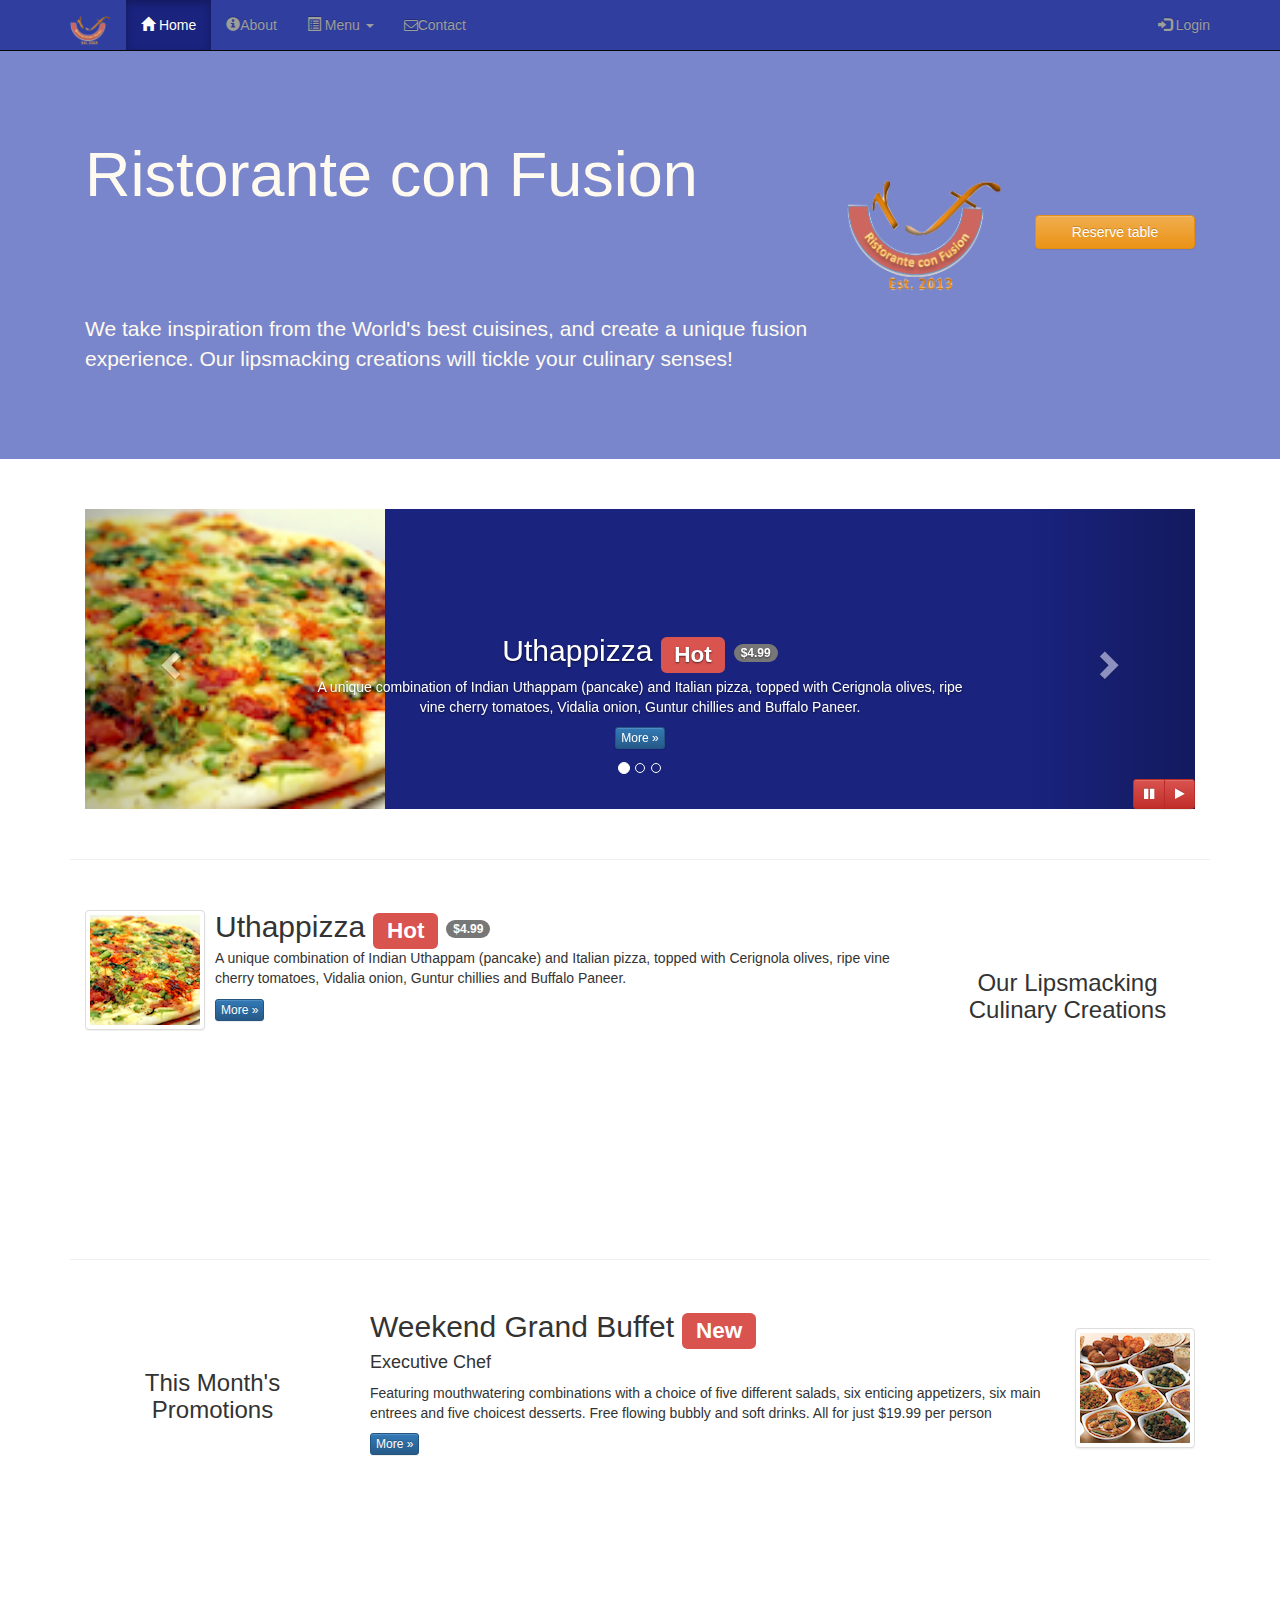
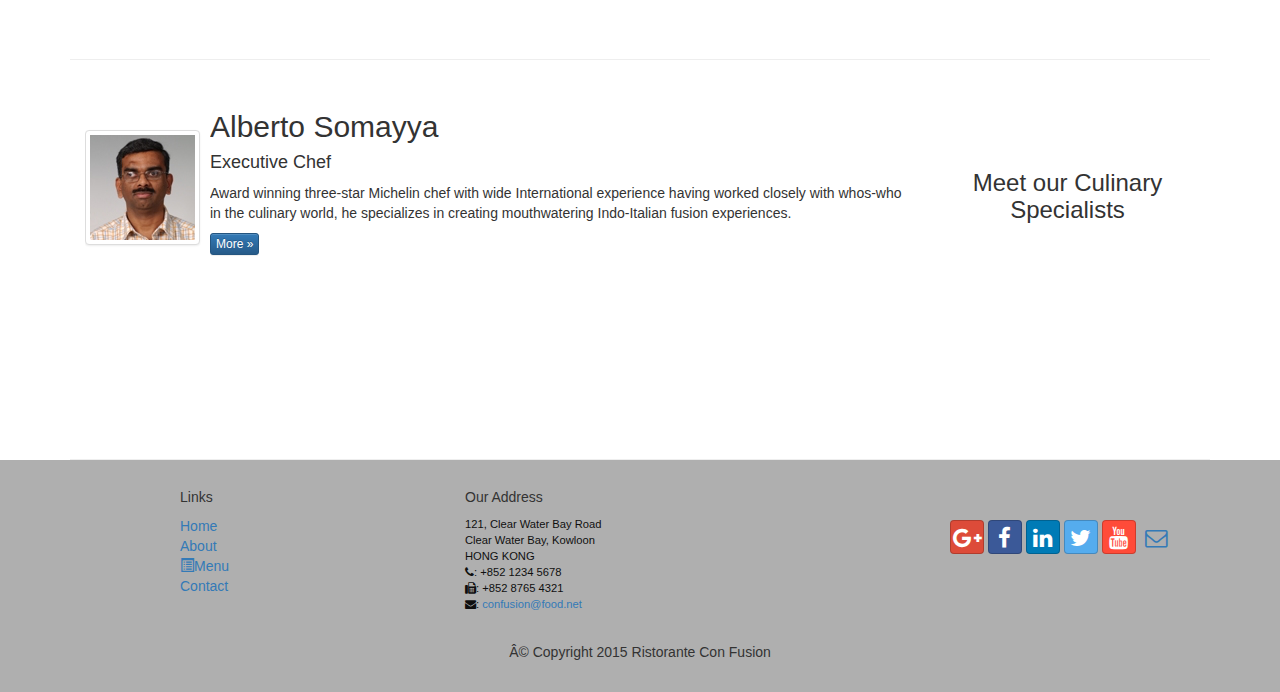
<file: conFusion/index.html>
<!DOCTYPE html>
<html lang="en">

<head>
    <meta charset="utf-8">
    <meta http-equiv="X-UA-Compatible" content="IE=edge">
    <meta name="viewport" content="width=device-width, initial-scale=1">
    <!-- The above 3 meta tags *must* come first in the head; any other head content must come *after* these tags. Will make it responsive-->
    <title>Ristorante Con Fusion</title>

     <!-- Bootstrap -->
        <link href="bower_components/bootstrap/dist/css/bootstrap.min.css" rel="stylesheet">
        <link href="bower_components/bootstrap/dist/css/bootstrap-theme.min.css" rel="stylesheet">
        <link href="bower_components/font-awesome/css/font-awesome.min.css" rel="stylesheet">
        <link href="css/bootstrap-social.css" rel="stylesheet">
        <link href="css/mystyles.css" rel="stylesheet">


    <!-- HTML5 shim and Respond.js for IE8 support of HTML5 elements and media queries -->
    <!-- WARNING: Respond.js doesn't work if you view the page via file:// -->
    <!--[if lt IE 9]>
      <script src="https://oss.maxcdn.com/html5shiv/3.7.3/html5shiv.min.js"></script>
      <script src="https://oss.maxcdn.com/respond/1.4.2/respond.min.js"></script>
    <![endif]-->
</head>

<body>
    <nav class="navbar navbar-inverse navbar-fixed-top" role="navigation">
        <div class="container">
            <div class="navbar-header">
                <button type="button" class="navbar-toggle collapsed" data-toggle="collapse" data-target="#navbar" aria-expanded="false" aria-controls="navbar">
                    <span class="sr-only">Toggle navigation</span>
                    <span class="icon-bar"></span>
                    <span class="icon-bar"></span>
                    <span class="icon-bar"></span>
                </button>
                <a class="navbar-brand" href="#"><img src="img/logo.png" height=30 width=41></a>
            </div>
            <div id="navbar" class="navbar-collapse collapse">
                <ul class="nav navbar-nav">
                    <li class="active"><a href="index.html"><span class="glyphicon glyphicon-home"
                         aria-hidden="true"></span> Home</a></li>
                    <li ><a href="aboutus.html"><span class=" glyphicon glyphicon-info-sign"
                         aria-hidden="true"></span>About</a></li>
                    <li class="dropdown">
                        <a href="#" class="dropdown-toggle" data-toggle="dropdown"
                         role="button" aria-haspopup="true" aria-expanded="false">
                         <span class=" glyphicon glyphicon-list-alt"
                         aria-hidden="true"></span> Menu <span class="caret"></span></a>
                        <ul class="dropdown-menu">
                            <li><a href="#">Appetizers</a></li>
                            <li><a href="#">Main Courses</a></li>
                            <li><a href="#">Desserts</a></li>
                            <li><a href="#">Drinks</a></li>
                            <li role="separator" class="divider"></li>
                            <li class="dropdown-header">Specials</li>
                            <li><a href="#">Lunch Buffet</a></li>
                            <li><a href="#">Weekend Brunch</a></li>
                        </ul>
                    </li>
                    <li><a href="contactus.html"><i class="fa fa-envelope-o"></i>Contact</a></li>
                </ul>
                <ul class="nav navbar-nav navbar-right">
                    <li><a id="loginB">
                    <span class="glyphicon glyphicon-log-in"></span> Login</a>
                    </li>
                </ul>
            </div>
        </div>
    </nav>  
    <!-- modal LOGIN -->
     <div id="loginModal" class="modal fade" role="dialog">
        <div class="modal-dialog">
        <!-- Modal content-->
        <div class="modal-content">
            <div class="modal-header">
                <button type="button" class="close" data-dismiss="modal">&times;</button>
                <h4 class="modal-title">Login </h4>
            </div>
            <div class="modal-body">

                 <form class="form-inline">
                        <div class="form-group">
                           <input type="email" class="form-control" id="email" placeholder="Email">
                        </div>
                         <div class="form-group">
                            <input type="password" class="form-control" id="pwd" placeholder="Password">
                         </div>
                          <div class="checkbox">
                            <label class="remember"><input type="checkbox">Remember me</label>
                          </div>
                          <button type="submit" class="btn btn-info">Sign in</button>
                           <button type="button" class="btn btn-default btn-sm"
                       data-dismiss="modal">Cancel</button>
                    </form>
            </div>
        </div>
        </div>
    </div>
     <!-- modal RESERVE -->
     <div id="reserveModal" class="modal fade" role="dialog">
        <div class="modal-dialog">
        <!-- Modal content-->
        <div class="modal-content">
            <div class="modal-header">
                <button type="button" class="close" data-dismiss="modal">&times;</button>
                <h4 class="modal-title"><strong>Reserve Table</strong> </h4>
            </div>
            <div class="modal-body">

                 <form>
                    <div class="row">
                        <div class="col-xs-12 col-sm-2">
                            <strong>Number of Guest</strong>
                        </div>
                        <div class=" col-xs-12 col-sm-10">
                            <label class="radio-inline"><input type="radio" name="optradio">1</label>
                            <label class="radio-inline"><input type="radio" name="optradio">2</label>
                            <label class="radio-inline"><input type="radio" name="optradio">3</label>
                            <label class="radio-inline"><input type="radio" name="optradio">4</label>
                            <label class="radio-inline"><input type="radio" name="optradio">5</label>
                            <label class="radio-inline"><input type="radio" name="optradio">6</label>
                        </div>
                    </div> <!-- row --> 
                    <br>
                    <div class="row">
                        <div class="col-xs-12 col-sm-2">
                            <strong>Section</strong>
                        </div>
                        <div class=" col-xs-12 col-sm-10">
                            <div class="btn-group" data-toggle="buttons">
                              <label class="btn btn-success active">
                                <input type="checkbox" autocomplete="off" checked> Non-Smoking
                              </label>
                              <label class="btn btn-danger">
                                <input type="checkbox" autocomplete="off"> Smoking
                              </label>
                            </div>
                        </div>
                    </div> <!-- row --> 
                    <br>
                    <div class="row">
                        <div class="col-xs-12 col-sm-2">
                            <strong>Data and Time</strong>
                        </div>
                        <div class=" col-xs-12 col-sm-10">
                            <div class="row">
                                    <div class="col-xs-12 col-sm-4">
                                         <div class="form-group has-feedback">
                                            <input type="text" class="form-control" placeholder="Date" />
                                            <i class="glyphicon glyphicon-calendar form-control-feedback"></i>
                                            
                                        </div>
                                    </div>
                                    <div class="col-xs-12 col-sm-4">
                                        <div class="form-group has-feedback">
                                            <input type="text" class="form-control" placeholder="Time" />
                                            <i class="glyphicon glyphicon-time form-control-feedback"></i>
                                            
                                        </div>
                                    </div>
                            </div> <!-- row -->
                        </div>
                    </div> <!-- row -->
                    <div class="row">
                        <div class="col-xs-12 col-sm-4 col-sm-offset-2">
                            <button type="button" class="btn btn-primary">Reserve</button>
                    
                            <button type="button" class="btn btn-default"
                       data-dismiss="modal">Cancel</button>
                        </div>
                        
                    </div> <!-- row -->
                    <br>
                    <div class="row">
                        <div class="col-xs-12 col-sm-12">
                             <div class="alert alert-warning" role="alert">
                             <button type="button" class="close" data-dismiss="alert" aria-label="Close"><span aria-hidden="true">&times;</span></button>
                             <strong>Warning::</strong> Please <a href="#" class="alert-link">call</a> us to reserve for more than six guests.
                             </div>
                        </div>
                        
                    </div> <!-- row -->
                </form> <!-- form-->
            </div>
        </div>
        </div>
    </div>
      <!-- jumbotron-->
   <header class="jumbotron">

        <!-- Main component for a primary marketing message or call to action -->

        <div class="container">
            <div class="row row-header">
                <div class="col-xs-12 col-sm-8">
                    <h1>Ristorante con Fusion</h1>
                    <p style="padding:40px;"></p>
                    <p>We take inspiration from the World's best cuisines, and create a unique fusion experience. Our lipsmacking creations will tickle your culinary senses!</p>
                </div>
                <div class="col-xs-12 col-sm-2">
                    <p style="padding:20px;"></p>
                    <img src="img/logo.png" class="img-responsive">
                </div>
                <div class="col-xs-12 col-sm-2">
                <p style="padding:40px;"></p>
                      <a id="reserveB" type="button" class="btn btn-warning btn-block">Reserve table</a>
                </div>

            </div>
        </div>
    </header>

    <div class="container">
        <div class="row row-content">
            <div class="col-xs-12">
                <div id="mycarousel" class="carousel slide" data-ride="carousel">
                    <!-- Indicators -->
                    <ol class="carousel-indicators">
                        <li data-target="#mycarousel" data-slide-to="0" class="active"></li>
                        <li data-target="#mycarousel" data-slide-to="1"></li>
                        <li data-target="#mycarousel" data-slide-to="2"></li>
                    </ol>
                    <!-- Wrapper for slides -->
                    <div class="carousel-inner" role="listbox">
                        <div class="item active">
                            <img class="img-responsive"
                             src="img/uthappizza.png" alt="Uthappizza">
                            <div class="carousel-caption">
                            <h2>Uthappizza  <span class="label label-danger">Hot</span> <span class="badge">$4.99</span></h2>
                            <p>A unique combination of Indian Uthappam (pancake) and
                              Italian pizza, topped with Cerignola olives, ripe vine
                              cherry tomatoes, Vidalia onion, Guntur chillies and
                              Buffalo Paneer.</p>
                            <p><a class="btn btn-primary btn-xs" href="#">More &raquo;</a></p>
                            </div>
                        </div>
                        <div class="item">
                            <img class="img-responsive"
                             src="img/buffet.png" alt="Buffet">
                            <div class="carousel-caption">
                            <h2>Weekend Grand Buffet <span class="label label-danger label-xs">New</span></h2>
                             <h4>Executive Chef</h4>
                                <p>Featuring mouthwatering combinations with a choice of five different salads, six enticing appetizers, six main entrees and five choicest desserts. Free flowing bubbly and soft drinks. All for just $19.99 per person
                                 </p>
                                <p><a class="btn btn-primary btn-xs" href="#">More &raquo;</a></p>
                            </div>
                        </div>
                        <div class="item">
                             <img class="img-responsive"
                             src="img/alberto.png" alt="Alberto el teacher, menores">
                            <div class="carousel-caption">
                             <h2 class="media-heading">Alberto Somayya</h2>
                                <h4>Executive Chef</h4>
                                <p>Award winning three-star Michelin chef with wide
                                 International experience having worked closely with
                                 whos-who in the culinary world, he specializes in
                                  creating mouthwatering Indo-Italian fusion experiences.
                                 </p>
                                <p><a class="btn btn-primary btn-xs" href="#">More &raquo;</a></p>
                            </div>
                        </div>
                    </div>
                     <!-- Controls -->
                    <a class="left carousel-control" href="#mycarousel" role="button" data-slide="prev">
                        <span class="glyphicon glyphicon-chevron-left" aria-hidden="true"></span>
                        <span class="sr-only">Previous</span>
                    </a>
                    <a class="right carousel-control" href="#mycarousel" role="button" data-slide="next">
                        <span class="glyphicon glyphicon-chevron-right" aria-hidden="true"></span>
                        <span class="sr-only">Next</span>
                    </a>
                    <div class="btn-group" id="carouselButtons">
                        <button class="btn btn-danger btn-sm" id="carousel-pause">
                            <span class="fa fa-pause" aria-hidden="true"></span>
                        </button>
                        <button class="btn btn-danger btn-sm" id="carousel-play">
                            <span class="fa fa-play" aria-hidden="true"></span>
                        </button>
                    </div>
   
                    </div>
                    
            </div>
            
        </div>
        <div class="row row-content">
            <div class="col-xs-12 col-sm-3 col-sm-push-9">
                <p style="padding:20px;"></p>
                <h3 align=center>Our Lipsmacking Culinary Creations</h3>
            </div>
            <div class="col-xs-12 col-sm-9 col-sm-pull-3">
                 <div class="media">
                    <div class="media-left media-middle">
                        <a href="#">
                        <img class="media-object img-thumbnail"
                         src="img/uthappizza.png" alt="Uthappizza">
                        </a>
                    </div>
                    <div class="media-body">
                        <h2 class="media-heading">Uthappizza  <span class="label label-danger">Hot</span> <span class="badge">$4.99</span></h2>
                        <p>A unique combination of Indian Uthappam (pancake) and
                          Italian pizza, topped with Cerignola olives, ripe vine
                          cherry tomatoes, Vidalia onion, Guntur chillies and
                          Buffalo Paneer.</p>
                        <p><a class="btn btn-primary btn-xs" href="#">More &raquo;</a></p>
                    </div>
                </div>
            </div>
        </div>


        <div class="row row-content">
            <div class="col-xs-12 col-sm-3">
                <p style="padding:20px;"></p>
                <h3 align=center>This Month's Promotions</h3>
            </div>
            <div class="col-xs-12 col-sm-9 ">
                <div class="media">
                    <div class="media-body">
                        <h2 class="media-heading">Weekend Grand Buffet <span class="label label-danger">New</span></h2>
                        <h4>Executive Chef</h4>
                        <p>Featuring mouthwatering combinations with a choice of five different salads, six enticing appetizers, six main entrees and five choicest desserts. Free flowing bubbly and soft drinks. All for just $19.99 per person
                         </p>
                        <p><a class="btn btn-primary btn-xs" href="#">More &raquo;</a></p>
                    </div>
                    <div class="media-right media-middle">
                        <a href="#">
                        <img class="media-object img-thumbnail"
                         src="img/buffet.png" alt="buffet">
                        </a>
                    </div>
                    
                </div>                

            </div>
        </div>

        <div class="row row-content">
            <div class="col-xs-12 col-sm-3 col-sm-push-9">
                <p style="padding:20px;"></p>
                <h3 align=center>Meet our Culinary Specialists</h3>
            </div>
            <div class="col-xs-12 col-sm-9 col-sm-pull-3">
                 <div class="media">
                    <div class="media-left media-middle">
                        <a href="#">
                        <img class="media-object img-thumbnail"
                         src="img/alberto.png" alt="Alberto Somayya">
                        </a>
                    </div>
                    <div class="media-body">
                        <h2 class="media-heading">Alberto Somayya</h2>
                        <h4>Executive Chef</h4>
                        <p>Award winning three-star Michelin chef with wide
                         International experience having worked closely with
                         whos-who in the culinary world, he specializes in
                          creating mouthwatering Indo-Italian fusion experiences.
                         </p>
                        <p><a class="btn btn-primary btn-xs" href="#">More &raquo;</a></p>
                    </div>
                </div>
            </div>
        </div>

        

    </div>

    <footer class="row-footer">
        <div class="container">
        <div class="row ">
            <div class="col-xs-12 col-sm-12">             
                <div class="col-xs-5 col-xs-offset-1 col-sm-2 col-sm-offset-1">
                    <h5>Links</h5>
                    <ul class="list-unstyled">
                        <li><a href="index.html">Home</a></li>
                        <li><a href="aboutus.html">About</a></li>
                        <li><a href="#"><span class=" glyphicon glyphicon-list-alt"
                         aria-hidden="true"></span>Menu</a></li>
                        <li><a href="#">Contact</a></li>
                    </ul>
                </div>
                <div class="col-xs-5 col-xs-offset-1 col-sm-4 col-sm-offset-1">
                    <h5>Our Address</h5>
                    <address>
		              121, Clear Water Bay Road<br>
		              Clear Water Bay, Kowloon<br>
		              HONG KONG<br>
		              <i class="fa fa-phone"></i>: +852 1234 5678<br>
		              <i class="fa fa-fax"></i>: +852 8765 4321<br>
		              <i class="fa fa-envelope"></i>: <a href="mailto:confusion@food.net">confusion@food.net</a>
		           </address>
                </div>
                <div class="col-xs-5 col-xs-offset-1 col-sm-3 col-sm-offset-1">
                     <div class="nav navbar-nav" style="padding: 40px 10px;">
                        <a class="btn btn-social-icon btn-google-plus" href="http://google.com/+"><i class="fa fa-google-plus"></i></a>
                        <a class="btn btn-social-icon btn-facebook" href="http://www.facebook.com/profile.php?id="><i class="fa fa-facebook"></i></a>
                        <a class="btn btn-social-icon btn-linkedin" href="http://www.linkedin.com/in/"><i class="fa fa-linkedin"></i></a>
                        <a class="btn btn-social-icon btn-twitter" href="http://twitter.com/"><i class="fa fa-twitter"></i></a>
                        <a class="btn btn-social-icon btn-youtube" href="http://youtube.com/"><i class="fa fa-youtube"></i></a>
                        <a class="btn btn-social-icon" href="mailto:"><i class="fa fa-envelope-o"></i></a>
                    </div>
                </div>
                <div class="col-xs-12 col-sm-12">
                    <p style="padding:10px;"></p>
                    <p align=center>Â© Copyright 2015 Ristorante Con Fusion</p>
                </div>
            </div>
        </div>
        </div>
    </footer>

    <!-- jQuery (necessary for Bootstrap's JavaScript plugins) -->
     <script src="bower_components/jquery/dist/jquery.min.js"></script>
    <!-- Include all compiled plugins (below), or include individual files as needed -->
    <script src="bower_components/bootstrap/dist/js/bootstrap.min.js"></script>

    <script >
             $(document).ready(function(){
                 $('[data-toggle="tooltip"]').tooltip();
                 $("#mycarousel").carousel( { interval: 2000 } );
                 $("#carousel-pause").click(function(){
                     $("#mycarousel").carousel('pause');
                    });
                $("#carousel-play").click(function(){
                    $("#mycarousel").carousel('cycle');
                     });
                $("#reserveB").click(function(){
                    $('#reserveModal').modal('show');
                     });
                $("#loginB").click(function(){
                    $('#loginModal').modal('show');
                     });
            });

    </script>
</body>

</html>
</file>
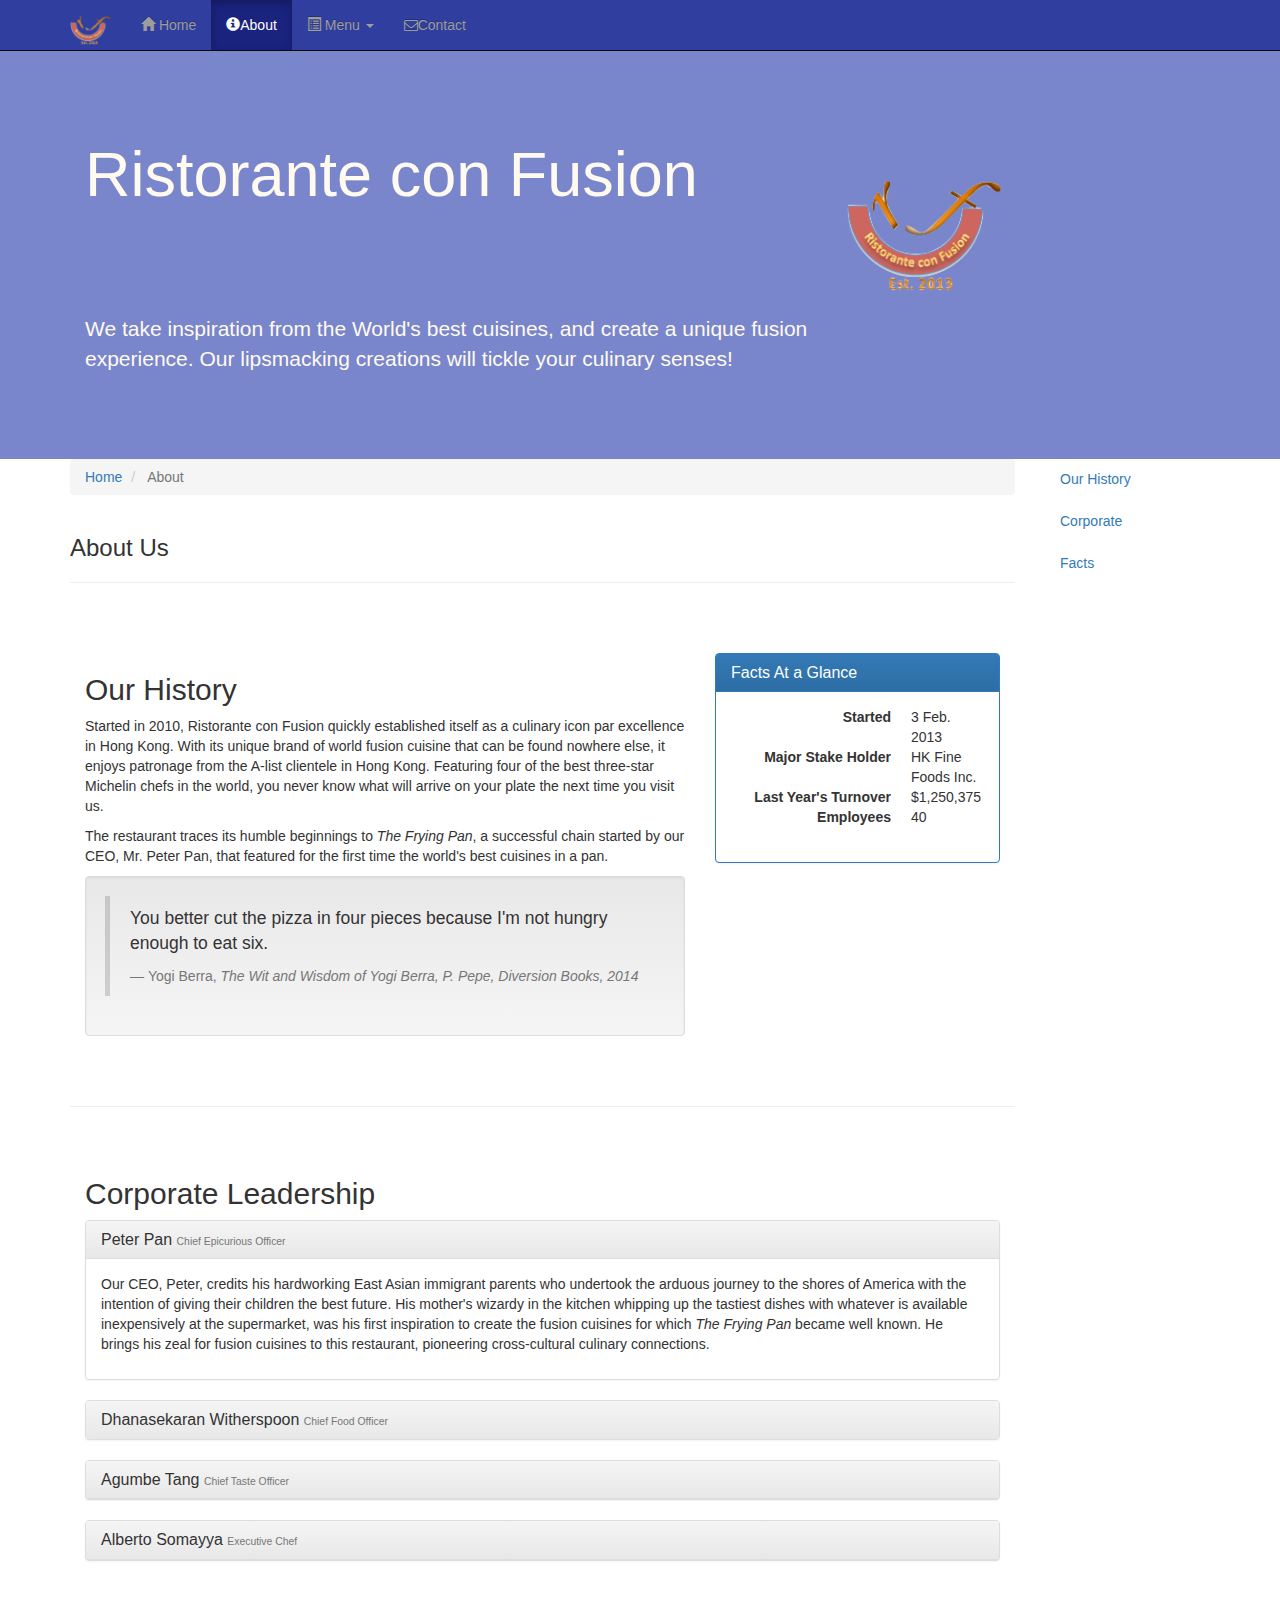
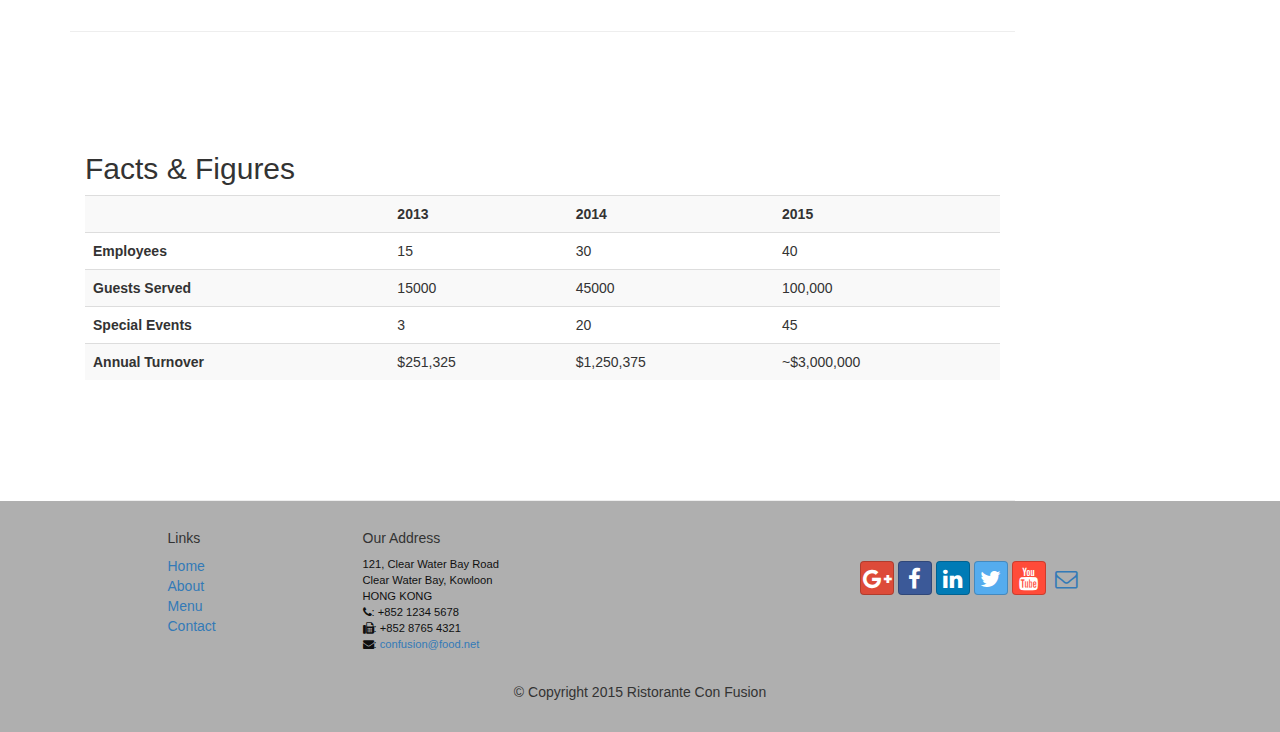
<file: conFusion/aboutus.html>
<!DOCTYPE html>
<html lang="en">

<head>
     <meta charset="utf-8">
    <meta http-equiv="X-UA-Compatible" content="IE=edge">
    <meta name="viewport" content="width=device-width, initial-scale=1">
    <!-- The above 3 meta tags *must* come first in the head; any other head 
         content must come *after* these tags -->
    <title>Ristorante Con Fusion: About Us</title>
        <!-- Bootstrap -->
        <link href="bower_components/bootstrap/dist/css/bootstrap.min.css" rel="stylesheet">
        <link href="bower_components/bootstrap/dist/css/bootstrap-theme.min.css" rel="stylesheet">
        <link href="bower_components/font-awesome/css/font-awesome.min.css" rel="stylesheet">
        <link href="css/bootstrap-social.css" rel="stylesheet">
        <link href="css/mystyles.css" rel="stylesheet">

    <!-- HTML5 shim and Respond.js for IE8 support of HTML5 elements and media queries -->
    <!-- WARNING: Respond.js doesn't work if you view the page via file:// -->
    <!--[if lt IE 9]>
      <script src="https://oss.maxcdn.com/html5shiv/3.7.2/html5shiv.min.js"></script>
      <script src="https://oss.maxcdn.com/respond/1.4.2/respond.min.js"></script>
    <![endif]-->
</head>

<body data-spy="scroll" data-target="#myScrollspy" data-offset="200">
    <nav class="navbar navbar-inverse navbar-fixed-top" role="navigation">
        <div class="container">
            <div class="navbar-header">
                <button type="button" class="navbar-toggle collapsed" data-toggle="collapse" data-target="#navbar" aria-expanded="false" aria-controls="navbar">
                    <span class="sr-only">Toggle navigation</span>
                    <span class="icon-bar"></span>
                    <span class="icon-bar"></span>
                    <span class="icon-bar"></span>
                </button>
               <a class="navbar-brand" href="#"><img src="img/logo.png" height=30 width=41></a>
            </div>
            <div id="navbar" class="navbar-collapse collapse">
                <ul class="nav navbar-nav">
                    <li><a href="index.html"><span class="glyphicon glyphicon-home"
                         aria-hidden="true"></span> Home</a></li>
                    <li class="active"><a href="aboutus.html"><span class=" glyphicon glyphicon-info-sign"
                         aria-hidden="true"></span>About</a></li>
                    <li class="dropdown">
                        <a href="#" class="dropdown-toggle" data-toggle="dropdown"
                         role="button" aria-haspopup="true" aria-expanded="false">
                         <span class=" glyphicon glyphicon-list-alt"
                         aria-hidden="true"></span> Menu <span class="caret"></span></a>
                        <ul class="dropdown-menu">
                            <li><a href="#">Appetizers</a></li>
                            <li><a href="#">Main Courses</a></li>
                            <li><a href="#">Desserts</a></li>
                            <li><a href="#">Drinks</a></li>
                            <li role="separator" class="divider"></li>
                            <li class="dropdown-header">Specials</li>
                            <li><a href="#">Lunch Buffet</a></li>
                            <li><a href="#">Weekend Brunch</a></li>
                        </ul>
                    </li>
                    <li><a href="contactus.html"><i class="fa fa-envelope-o"></i>Contact</a></li>
                </ul>
            </div>
        </div>
    </nav>  
    <header class="jumbotron">

        <!-- Main component for a primary marketing message or call to action -->

        <div class="container">
            <div class="row row-header">
                <div class="col-xs-12 col-sm-8">
                    <h1>Ristorante con Fusion</h1>
                    <p style="padding:40px;"></p>
                    <p>We take inspiration from the World's best cuisines, and create a unique fusion experience. Our lipsmacking creations will tickle your culinary senses!</p>
                </div>
                 <div class="col-xs-12 col-sm-2">
                    <p style="padding:20px;"></p>
                    <img src="img/logo.png" class="img-responsive">
                </div>
            </div>
        </div>
    </header>

    <div class="container">
        <div class="row">
            <div class="col-xs-12 col-sm-10">
                <div class="row">
                    <div class=" col-xs-12 col-md-12">
                        <ol class="breadcrumb">
                          <li ><a href="index.html">Home</a></li>
                          <li class="active"> About</li>
                        </ol>
                    </div>
                    <div class=" col-xs-12">
                       <h3>About Us</h3>
                       <hr>
                    </div>
                </div>
                
                <div id="history" class="row row-content">
                    <div class=" col-xs-12 col-sm-6 col-lg-8">
                        <h2>Our History</h2>
                        <p>Started in 2010, Ristorante con Fusion quickly established itself as a culinary icon par excellence in Hong Kong. With its unique brand of world fusion cuisine that can be found nowhere else, it enjoys patronage from the A-list clientele in Hong Kong.  Featuring four of the best three-star Michelin chefs in the world, you never know what will arrive on your plate the next time you visit us.</p>
                        <p>The restaurant traces its humble beginnings to <em>The Frying Pan</em>, a successful chain started by our CEO, Mr. Peter Pan, that featured for the first time the world's best cuisines in a pan.</p>
                             <div class="well">
                            <blockquote>
                                <p>You better cut the pizza in four pieces because
                                    I'm not hungry enough to eat six.</p>
                                <footer>Yogi Berra,
                                  <cite>The Wit and Wisdom of Yogi Berra,
                                    P. Pepe, Diversion Books, 2014</cite>
                                </footer>
                            </blockquote>
                        </div>
                    </div>
                    <div class="col-xs-12 col-sm-6 col-lg-4">
                        <div class="panel panel-primary">
                            <div class="panel-heading">
                                <h3 class="panel-title">Facts At a Glance</h3>
                            </div>
                            <div class="panel-body">
                                <dl class="dl-horizontal">
                                    <dt>Started</dt>
                                    <dd>3 Feb. 2013</dd>
                                    <dt>Major Stake Holder</dt>
                                    <dd>HK Fine Foods Inc.</dd>
                                    <dt>Last Year's Turnover</dt>
                                    <dd>$1,250,375</dd>
                                    <dt>Employees</dt>
                                    <dd>40</dd>
                               </dl>
                            </div>
                        </div>
                    </div>
                    <div>
                        <p style="padding:20px;"></p>
                    </div>
                </div>


                <div id="corporate" class="row row-content">
                    <div class=" col-xs-12">
                        <h2>Corporate Leadership</h2>
                            <div class="panel-group" id="accordion"
                              role="tablist" aria-multiselectable="true">
                            <div class="panel panel-default">
                                <div class="panel-heading" role="tab" id="headingPeter">
                                    <h3 class="panel-title">
                                        <a role="button" data-toggle="collapse"
                                             data-parent="#accordion" href="#peter"
                                             aria-expanded="true" aria-controls="peter">
                                            Peter Pan <small>Chief Epicurious Officer</small></a>
                                    </h3>
                                </div>
                                <div role="tabpanel" class="panel-collapse collapse in"
                                     id="peter"    aria-labelledby="headingPeter">
                                    <div class="panel-body">
                                        <p>Our CEO, Peter, credits his hardworking East Asian immigrant parents who undertook the arduous journey to the shores of America with the intention of giving their children the best future. His mother's wizardy in the kitchen whipping up the tastiest dishes with whatever is available inexpensively at the supermarket, was his first inspiration to create the fusion cuisines for which <em>The Frying Pan</em> became well known. He brings his zeal for fusion cuisines to this restaurant, pioneering cross-cultural culinary connections.</p>
                                    </div>
                                </div>
                            </div>
                                
                            </div>
                             <div class="panel-group" id="accordion"
                              role="tablist" aria-multiselectable="true">
                            <div class="panel panel-default">
                                <div class="panel-heading" role="tab" id="headingDanny">
                                    <h3 class="panel-title">
                                        <a  class="collapsed" role="button" data-toggle="collapse"
                                             data-parent="#accordion" href="#danny"
                                             aria-expanded="false" aria-controls="danny">
                                            Dhanasekaran Witherspoon <small>Chief Food Officer</small></a>
                                    </h3>
                                </div>
                                <div role="tabpanel" class="panel-collapse collapse "
                                     id="danny"    aria-labelledby="headingDanny">
                                    <div class="panel-body">
                                        <p>Our CFO, Danny, as he is affectionately referred to by his colleagues, comes from a long established family tradition in farming and produce. His experiences growing up on a farm in the Australian outback gave him great appreciation for varieties of food sources. As he puts it in his own words, <em>Everything that runs, wins, and everything that stays, pays!</em></p>
                                    </div>
                                </div>
                            </div>
                                
                            </div>
                            <div class="panel panel-default">
                                    <div class="panel-heading" role="tab" id="headingAgumbe">
                                        <h3 class="panel-title">
                                            <a  class="collapsed" role="button" data-toggle="collapse"
                                                 data-parent="#accordion" href="#agumbe"
                                                 aria-expanded="false" aria-controls="agumbe">
                                                Agumbe Tang <small>Chief Taste Officer</small></a>
                                        </h3>
                                    </div>
                                    <div role="tabpanel" class="panel-collapse collapse"
                                         id="agumbe"    aria-labelledby="headingAgumbe">
                                        <div class="panel-body">
                                             <p>Blessed with the most discerning gustatory sense, Agumbe, our CFO, personally ensures that every dish that we serve meets his exacting tastes. Our chefs dread the tongue lashing that ensues if their dish does not meet his exacting standards. He lives by his motto, <em>You click only if you survive my lick.</em></p>
                                        </div>
                                 </div> 
                           </div>
                            <div class="panel panel-default">
                                    <div class="panel-heading" role="tab" id="headingAlberto">
                                        <h3 class="panel-title">
                                            <a  class="collapsed" role="button" data-toggle="collapse"
                                                 data-parent="#accordion" href="#alberto"
                                                 aria-expanded="false" aria-controls="alberto">
                                                Alberto Somayya <small>Executive Chef</small></a>
                                        </h3>
                                    </div>
                                    <div role="tabpanel" class="panel-collapse collapse "
                                         id="alberto"    aria-labelledby="headingAlberto">
                                        <div class="panel-body">
                                              <p>Award winning three-star Michelin chef with wide International experience having worked closely with whos-who in the culinary world, he specializes in creating mouthwatering Indo-Italian fusion experiences. He says, <em>Put together the cuisines from the two craziest cultures, and you get a winning hit! Amma Mia!</em></p>
                                        </div>
                                    </div>
                            </div>

                        </div>
                    </div>
                     <div>
                        <p style="padding:20px;"></p>
                    </div>
               
               <div id="facts" class="row row-content">
                   <div class=" col-xs-12 ">
                        <h2>Facts &amp; Figures</h2>
                         <div class="table-responsive">
                        <table class="table table-striped">
                            <tr>
                                <td>&nbsp;</td>
                                <th>2013</th>
                                <th>2014</th>
                                <th>2015</th>
                            </tr>
                            <tr>
                                <th>Employees</th>
                                <td>15</td>
                                <td>30</td>
                                <td>40</td>
                            </tr>
                            <tr>
                                <th>Guests Served</th>
                                <td>15000</td>
                                <td>45000</td>
                                <td>100,000</td>
                            </tr>
                            <tr>
                                <th>Special Events</th>
                                <td>3</td>
                                <td>20</td>
                                <td>45</td>
                            </tr>
                            <tr>
                                <th>Annual Turnover</th>
                                <td>$251,325</td>
                                <td>$1,250,375</td>
                                <td>~$3,000,000</td>
                            </tr>
                        </table>
                        </div>
                   </div>
                   <div class="col-xs-12 col-sm-3">
                        <p style="padding:20px;"></p>
                    </div>
                </div>
            </div>
                <nav class="hidden-xs col-sm-2" id="myScrollspy">
                    <ul class="nav nav-pills nav-stacked" data-spy="affix" data-offset-top="400">
                        <li><a href="#history">Our History</a></li>
                        <li><a href="#corporate">Corporate</a></li>
                        <li><a href="#facts">Facts</a></li>
                    </ul>
                 </nav>
            
            </div>
        </div><!--container-->
    </div>
    <footer class="row-footer">
        <div class="container">
            <div class="row">             
                <div class="col-xs-5 col-xs-offset-1 col-sm-2 col-sm-offset-1">
                    <h5>Links</h5>
                    <ul class="list-unstyled">
                        <li><a href="#">Home</a></li>
                        <li><a href="#">About</a></li>
                        <li><a href="#">Menu</a></li>
                        <li><a href="#">Contact</a></li>
                    </ul>
                </div>
                <div class="col-xs-6 col-sm-5">
                    <h5>Our Address</h5>
                    <address>
		              121, Clear Water Bay Road<br>
		              Clear Water Bay, Kowloon<br>
		              HONG KONG<br>
		              <i class="fa fa-phone"></i>: +852 1234 5678<br>
		              <i class="fa fa-fax"></i>: +852 8765 4321<br>
		              <i class="fa fa-envelope"></i>: 
                        <a href="mailto:confusion@food.net">confusion@food.net</a>
		           </address>
                </div>
                <div class="col-xs-12 col-sm-4">
                    <div class="nav navbar-nav" style="padding: 40px 10px;">
                        <a class="btn btn-social-icon btn-google-plus" href="http://google.com/+"><i class="fa fa-google-plus"></i></a>
                        <a class="btn btn-social-icon btn-facebook" href="http://www.facebook.com/profile.php?id="><i class="fa fa-facebook"></i></a>
                        <a class="btn btn-social-icon btn-linkedin" href="http://www.linkedin.com/in/"><i class="fa fa-linkedin"></i></a>
                        <a class="btn btn-social-icon btn-twitter" href="http://twitter.com/"><i class="fa fa-twitter"></i></a>
                        <a class="btn btn-social-icon btn-youtube" href="http://youtube.com/"><i class="fa fa-youtube"></i></a>
                        <a class="btn btn-social-icon" href="mailto:"><i class="fa fa-envelope-o"></i></a>
                    </div>
                </div>
                <div class="col-xs-12">
                    <p style="padding:10px;"></p>
                    <p align=center>© Copyright 2015 Ristorante Con Fusion</p>
                </div>
            </div>
        </div>
    </footer>
<!-- jQuery (necessary for Bootstrap's JavaScript plugins) -->
     <script src="bower_components/jquery/dist/jquery.min.js"></script>
    <!-- Include all compiled plugins (below), or include individual files as needed -->
    <script src="bower_components/bootstrap/dist/js/bootstrap.min.js"></script>
    
</body>

</html>
</file>
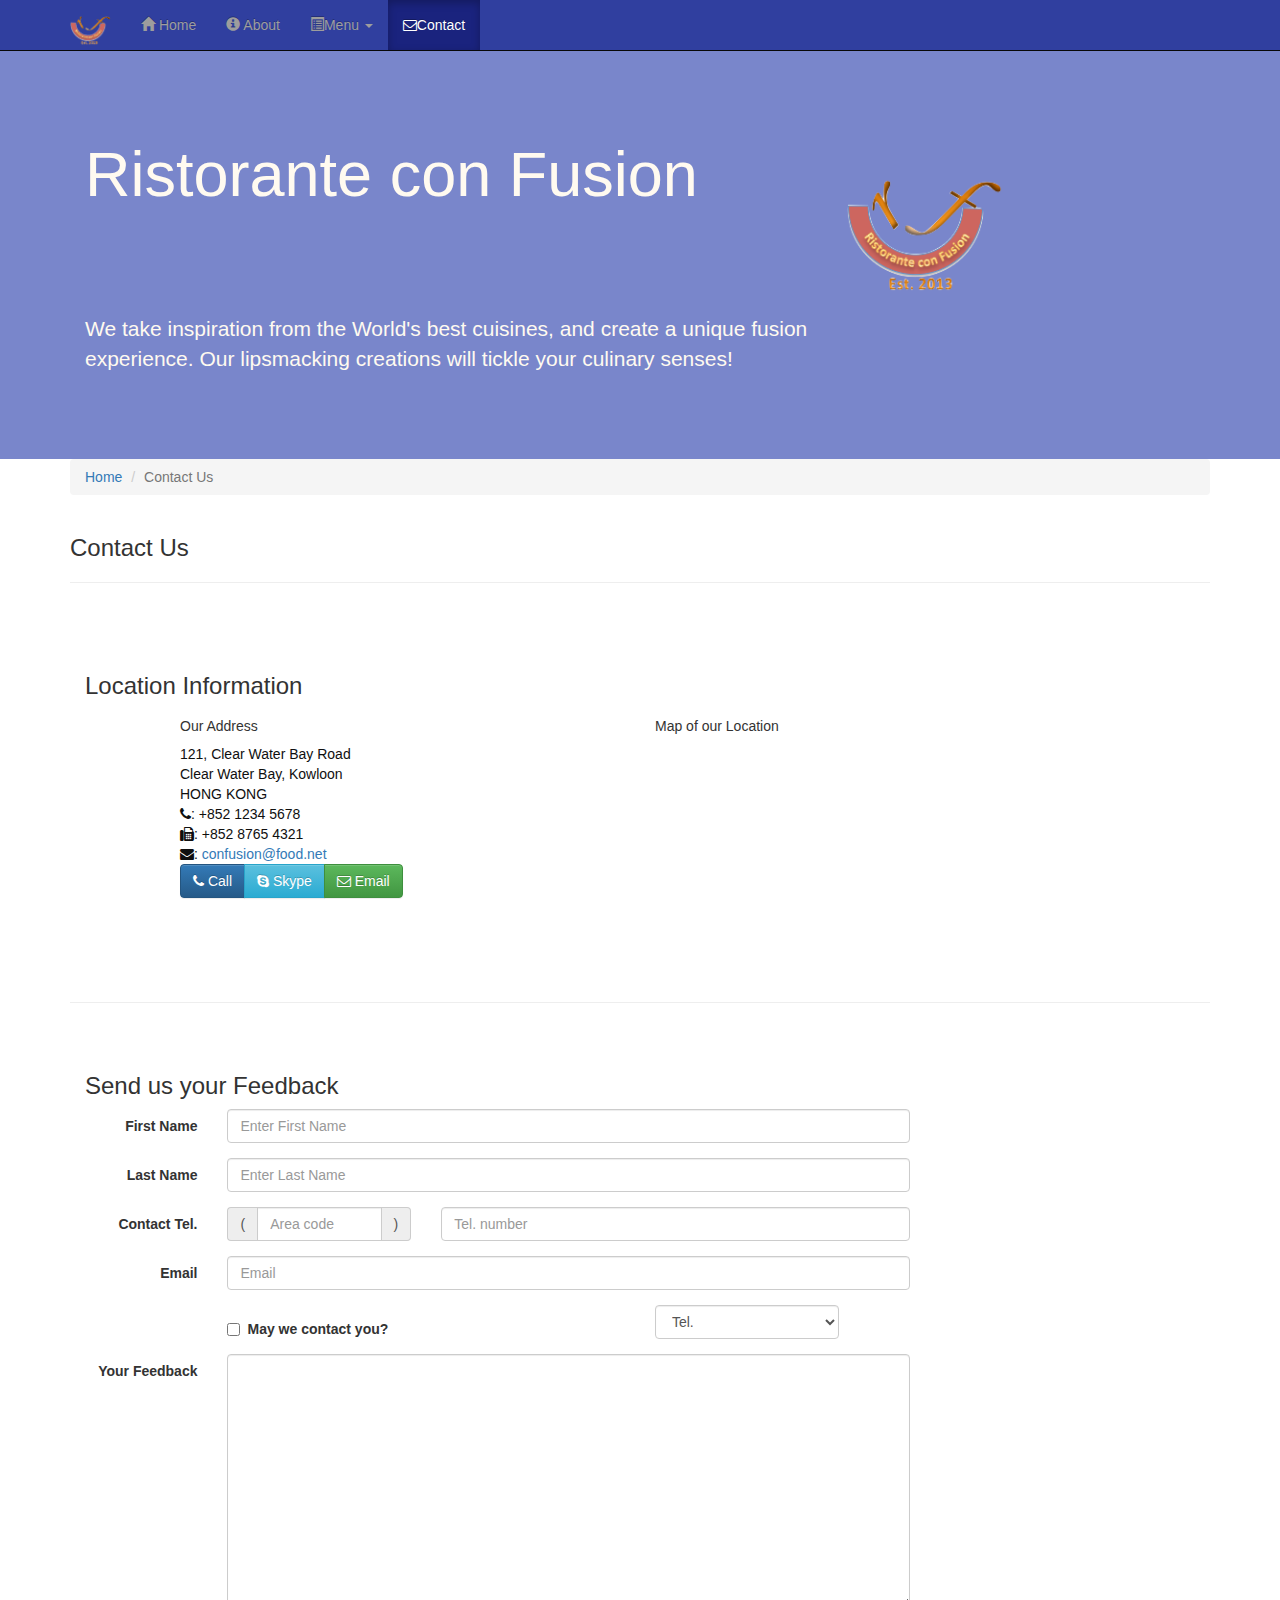
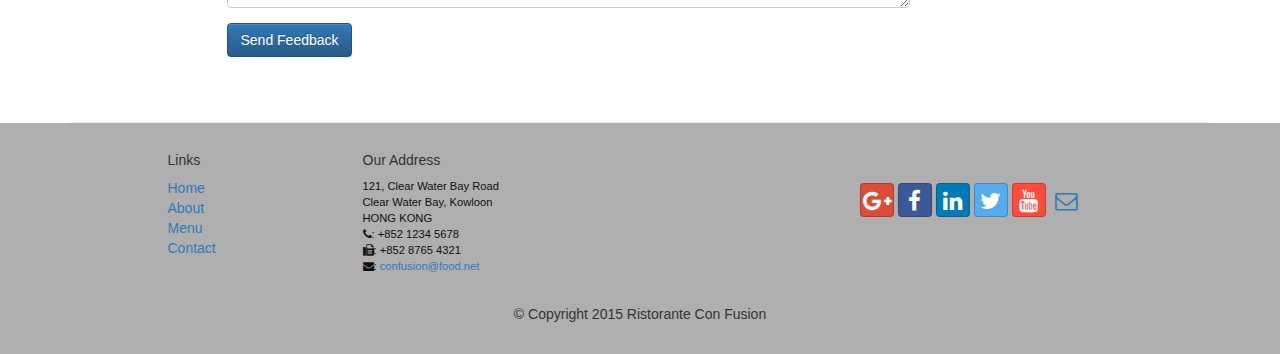
<file: conFusion/contactus.html>
<!DOCTYPE html>
<html lang="en">

<head>
     <meta charset="utf-8">
    <meta http-equiv="X-UA-Compatible" content="IE=edge">
    <meta name="viewport" content="width=device-width, initial-scale=1">
    <!-- The above 3 meta tags *must* come first in the head; any other head 
         content must come *after* these tags -->
    <title>Ristorante Con Fusion: About Us</title>
        <!-- Bootstrap -->
        <link href="bower_components/bootstrap/dist/css/bootstrap.min.css" rel="stylesheet">
        <link href="bower_components/bootstrap/dist/css/bootstrap-theme.min.css" rel="stylesheet">
        <link href="bower_components/font-awesome/css/font-awesome.min.css" rel="stylesheet">
        <link href="css/bootstrap-social.css" rel="stylesheet">
        <link href="css/mystyles.css" rel="stylesheet">

    <!-- HTML5 shim and Respond.js for IE8 support of HTML5 elements and media queries -->
    <!-- WARNING: Respond.js doesn't work if you view the page via file:// -->
    <!--[if lt IE 9]>
      <script src="https://oss.maxcdn.com/html5shiv/3.7.2/html5shiv.min.js"></script>
      <script src="https://oss.maxcdn.com/respond/1.4.2/respond.min.js"></script>
    <![endif]-->
</head>

<body>
    <nav class="navbar navbar-inverse navbar-fixed-top" role="navigation">
        <div class="container">
            <div class="navbar-header">
                <button type="button" class="navbar-toggle collapsed" data-toggle="collapse" data-target="#navbar" aria-expanded="false" aria-controls="navbar">
                    <span class="sr-only">Toggle navigation</span>
                    <span class="icon-bar"></span>
                    <span class="icon-bar"></span>
                    <span class="icon-bar"></span>
                </button>
                <a class="navbar-brand" href="#"><img src="img/logo.png" height=30 width=41></a>
            </div>
            <div id="navbar" class="navbar-collapse collapse">
                <ul class="nav navbar-nav">
                    <li><a href="index.html"><span class="glyphicon glyphicon-home"
                         aria-hidden="true"></span> Home</a></li>
                    <li><a href="aboutus.html">
                        <span class="glyphicon glyphicon-info-sign"
                         aria-hidden="true"></span> About</a></li>
                    <li class="dropdown">
                        <a href="#" class="dropdown-toggle" data-toggle="dropdown"
                         role="button" aria-haspopup="true" aria-expanded="false"> 
                         <span class=" glyphicon glyphicon-list-alt"
                         aria-hidden="true"></span>Menu <span class="caret"></span></a>
                        <ul class="dropdown-menu">
                            <li><a href="#">Appetizers</a></li>
                            <li><a href="#">Main Courses</a></li>
                            <li><a href="#">Desserts</a></li>
                            <li><a href="#">Drinks</a></li>
                            <li role="separator" class="divider"></li>
                            <li class="dropdown-header">Specials</li>
                            <li><a href="#">Lunch Buffet</a></li>
                            <li><a href="#">Weekend Brunch</a></li>
                        </ul>
                    </li>
                    <li class="active"><a href="contactus.html"><i class="fa fa-envelope-o"></i>Contact</a></li>
                </ul>
            </div>
        </div>
    </nav>  
    <header class="jumbotron">

        <!-- Main component for a primary marketing message or call to action -->

        <div class="container">
            <div class="row row-header">
                <div class="col-xs-12 col-sm-8">
                    <h1>Ristorante con Fusion</h1>
                    <p style="padding:40px;"></p>
                    <p>We take inspiration from the World's best cuisines, and create a unique fusion experience. Our lipsmacking creations will tickle your culinary senses!</p>
                </div>
                 <div class="col-xs-12 col-sm-2">
                    <p style="padding:20px;"></p>
                    <img src="img/logo.png" class="img-responsive">
                </div>
            </div>
        </div>
    </header>

    <div class="container">
        <div class="row">
            <div class="col-xs-12">
               <ul class="breadcrumb">
                   <li><a href="index.html">Home</a></li>
                   <li class="active">Contact Us</li>
               </ul>
            </div>
            <div class="col-xs-12">
               <h3>Contact Us</h3>
               <hr>
            </div>
        </div>
        
        <div class="row row-content">
           <div class="col-xs-12">
              <h3>Location Information</h3> 
           </div>
            <div class="col-xs-12 col-sm-4 col-sm-offset-1">
                   <h5>Our Address</h5>
                    <address style="font-size: 100%">
		              121, Clear Water Bay Road<br>
		              Clear Water Bay, Kowloon<br>
		              HONG KONG<br>
		              <i class="fa fa-phone"></i>: +852 1234 5678<br>
		              <i class="fa fa-fax"></i>: +852 8765 4321<br>
		              <i class="fa fa-envelope"></i>: 
                        <a href="mailto:confusion@food.net">confusion@food.net</a>
		           </address>
            </div>
            <div class="col-xs-12 col-sm-6 col-sm-offset-1">
                <h5>Map of our Location</h5>
            </div>
            <div class="col-xs-12 col-sm-11 col-sm-offset-1">
                <div class="btn-group" role="group" aria-label="...">
                    <a type="button" class="btn btn-primary" href="tel:+85212345678"><i class="fa fa-phone"></i> Call</a>
                    <a type="button" class="btn btn-info"><i class="fa fa-skype"></i> Skype</a>
                    <a type="button" class="btn btn-success" href="mailto:confusion@food.net"><i class="fa fa-envelope-o"></i> Email</a>
                </div>
            </div>
        </div>

        <div class="row row-content">
           <div class="col-xs-12">
              <h3>Send us your Feedback</h3> 
           </div>
            <div class="col-xs-12 col-sm-9">
                <form class="form-horizontal" role="form">
                    <div class="form-group">
                        <label for="firstname" class="col-sm-2 control-label">First Name</label>                        <div class="col-sm-10">
                        <input type="text" class="form-control" id="firstname" name="firstname" placeholder="Enter First Name">
                        </div>
                    </div>
                    <div class="form-group">
                        <label for="lastname" class="col-sm-2 control-label">Last Name</label>
                        <div class="col-sm-10">
                            <input type="text" class="form-control" id="lastname" name="lastname" placeholder="Enter Last Name">
                        </div>
                    </div>
                    <div class="form-group">
                        <label for="telnum" class="col-xs-12 col-sm-2 control-label">Contact Tel.</label>
                        <div class="col-xs-5 col-sm-4 col-md-3">
                            <div class="input-group">
                                <div class="input-group-addon">(</div>
                                    <input type="tel" class="form-control" id="areacode" name="areacode" placeholder="Area code">
                                <div class="input-group-addon">)</div>
                            </div>
                        </div>
                        <div class="col-xs-7 col-sm-6 col-md-7">
                                    <input type="tel" class="form-control" id="telnum" name="telnum" placeholder="Tel. number">
                        </div>
                    </div>
                    <div class="form-group">
                        <label for="emailid" class="col-sm-2 control-label">Email</label>
                        <div class="col-sm-10">
                            <input type="email" class="form-control" id="emailid" name="emailid" placeholder="Email">
                        </div>
                    </div>
                    <div class="form-group">
                       <div class="checkbox col-sm-5 col-sm-offset-2">
                            <label class="checkbox-inline">
                                <input type="checkbox" name="approve" value="">
                                <strong>May we contact you?</strong>
                            </label>
                        </div>
                        <div class="col-sm-3 col-sm-offset-1">
                            <select class="form-control">
                                <option>Tel.</option>
                                <option>Email</option>
                            </select>
                        </div>
                    </div>
                     <div class="form-group">
                        <label for="feedback" class="col-sm-2 control-label">Your Feedback</label>
                        <div class="col-sm-10">
                            <textarea class="form-control" id="feedback" name="feedback" rows="12"></textarea>
                        </div>
                    </div>
                    <div class="form-group">
                        <div class="col-sm-offset-2 col-sm-10">
                            <button type="submit" class="btn btn-primary">Send Feedback</button>
                        </div>
                    </div>
                </form>
            </div>
             <div class="col-xs-12 col-sm-3">
                <p style="padding:20px;"></p>
            </div>
       </div>

    </div>

    <footer class="row-footer">
        <div class="container">
            <div class="row">             
                <div class="col-xs-5 col-xs-offset-1 col-sm-2 col-sm-offset-1">
                    <h5>Links</h5>
                    <ul class="list-unstyled">
                        <li><a href="#">Home</a></li>
                        <li><a href="#">About</a></li>
                        <li><a href="#">Menu</a></li>
                        <li><a href="#">Contact</a></li>
                    </ul>
                </div>
                <div class="col-xs-6 col-sm-5">
                    <h5>Our Address</h5>
                    <address>
		              121, Clear Water Bay Road<br>
		              Clear Water Bay, Kowloon<br>
		              HONG KONG<br>
		              <i class="fa fa-phone"></i>: +852 1234 5678<br>
		              <i class="fa fa-fax"></i>: +852 8765 4321<br>
		              <i class="fa fa-envelope"></i>: 
                        <a href="mailto:confusion@food.net">confusion@food.net</a>
		           </address>
                </div>
                <div class="col-xs-12 col-sm-4">
                    <div class="nav navbar-nav" style="padding: 40px 10px;">
                        <a class="btn btn-social-icon btn-google-plus" href="http://google.com/+"><i class="fa fa-google-plus"></i></a>
                        <a class="btn btn-social-icon btn-facebook" href="http://www.facebook.com/profile.php?id="><i class="fa fa-facebook"></i></a>
                        <a class="btn btn-social-icon btn-linkedin" href="http://www.linkedin.com/in/"><i class="fa fa-linkedin"></i></a>
                        <a class="btn btn-social-icon btn-twitter" href="http://twitter.com/"><i class="fa fa-twitter"></i></a>
                        <a class="btn btn-social-icon btn-youtube" href="http://youtube.com/"><i class="fa fa-youtube"></i></a>
                        <a class="btn btn-social-icon" href="mailto:"><i class="fa fa-envelope-o"></i></a>
                    </div>
                </div>
                <div class="col-xs-12">
                    <p style="padding:10px;"></p>
                    <p align=center>© Copyright 2015 Ristorante Con Fusion</p>
                </div>
            </div>
        </div>
    </footer>
   <!-- jQuery (necessary for Bootstrap's JavaScript plugins) -->
     <script src="bower_components/jquery/dist/jquery.min.js"></script>
    <!-- Include all compiled plugins (below), or include individual files as needed -->
    <script src="bower_components/bootstrap/dist/js/bootstrap.min.js"></script>
</body>

</html>
</file>
<file: conFusion/css/mystyles.css>
.row-header {
  margin: 0px auto;
  padding: 0px 0px;
}
.row-content {
  margin: 0px auto;
  padding: 50px 0px;
  border-bottom: 1px ridge;
  min-height: 400px;
}
.row-footer {
  margin: 0px auto;
  padding: 20px 0px;
  background-color: #AfAfAf;
}
.jumbotron {
  margin: 0px auto;
  padding: 70px 30px;
  background: #7986CB;
  color: floralwhite;
}
.carousel {
  background: #1a237e;
}
.carousel .item {
  height: 300px;
}
.carousel .item img {
  left: 0;
  min-height: 300px;
  position: absolute;
  top: 0;
}
.navbar-inverse {
  background: #303f9f;
  color: #ffffff;
}
.navbar-inverse .navbar-nav > .active > a {
  background: #1a237e;
  color: #ffffff;
}
.navbar-inverse .navbar-nav > .active > a:hover {
  background: #1a237e;
  color: #ffffff;
}
.navbar-inverse .navbar-nav > .active > a:focus {
  background: #1a237e;
  color: #ffffff;
}
.navbar-inverse .navbar-nav > .open > a {
  background: #1a237e;
  color: #ffffff;
}
.navbar-inverse .navbar-nav > .open > a:hover {
  background: #1a237e;
  color: #ffffff;
}
.navbar-inverse .navbar-nav > .open > a:focus {
  background: #1a237e;
  color: #ffffff;
}
.navbar-inverse .navbar-nav .open .dropdown-menu > li > a {
  background-color: #303f9f;
  color: #eeeeee;
}
.navbar-inverse .navbar-nav .open .dropdown-menu > li > a:hover {
  color: #000000;
}
.navbar-inverse .navbar-nav .open .dropdown-menu {
  background-color: #303f9f;
  color: #eeeeee;
}
address {
  color: #0f0f0f;
  font-size: 80%;
  margin: 0px;
}
body {
  align: center;
  padding: 50px 0px 0px 0px;
  z-index: 0;
}
.tab-content {
  border-bottom: 1px solid #dddddd;
  border-left: 1px solid #dddddd;
  border-right: 1px solid #dddddd;
  padding: 10px;
}
.affix {
  top: 100px;
}
#carouselButtons {
  bottom: 0px;
  position: absolute;
  right: 0px;
}
</file>
